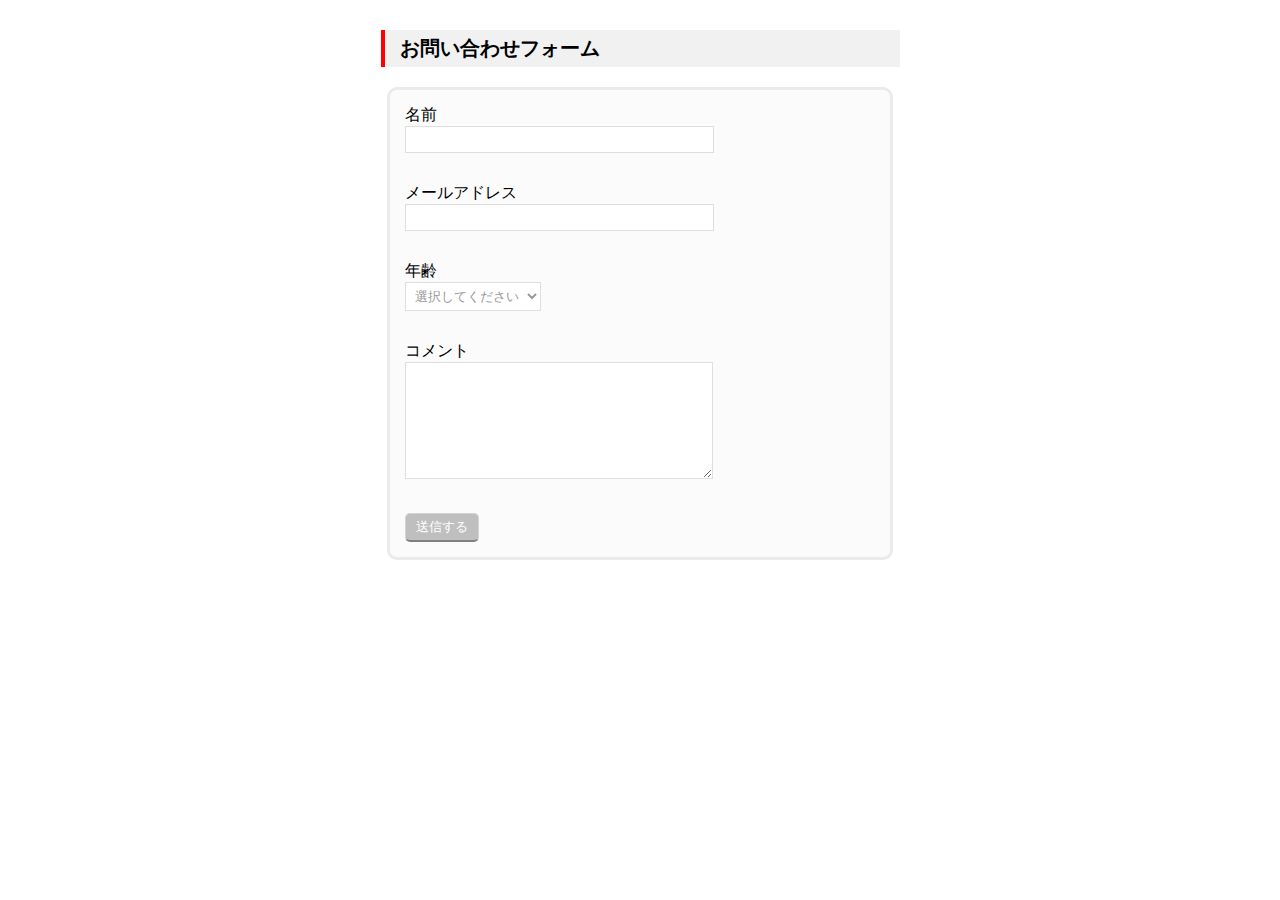
<file: index.html>
<!doctype HTML>
<html lang = "ja">

    <head>
        <meta charset="utf-8">
        <title>フォーム</title>
        <link rel="stylesheet" type="text/css" href="style.css">
    </head>

    <!-- お問い合わせフォームの作成　-->
    <body>
        <h1>お問い合わせフォーム</h1>
        <form method = "post" action = "mail_confirm.php">
            <div>                                                       <!--各質問項目を設定-->
                <label>名前</label>
                <br>
                <input type="text" class="text" size="35" name="name">
            </div>

            <div>
                <label>メールアドレス</label>
                <br>
                <input type="text" class="text" size="35" name="mail">
            </div>

            <div>
                <label>年齢</label>
                <br>
                <select class="dropdown" name="age">                    <!--年齢をfor文で18~65歳まで表示-->
                    <option>選択してください</option>
                    <script>
                         for (var i=18; i<=65; i++){
                            document.write("<option value=" + i + ">" + i + "歳</option>");
                        }
                    </script>
                </select>
            </div>

            <div>
                <label>コメント</label>
                <br>
                <textarea cols="35" rows="7" name="comments"></textarea>
            </div>

            <div>
                <input type="submit" class="submit" value="送信する">
            </div>
        </form>
    </body>
</html>
</file>
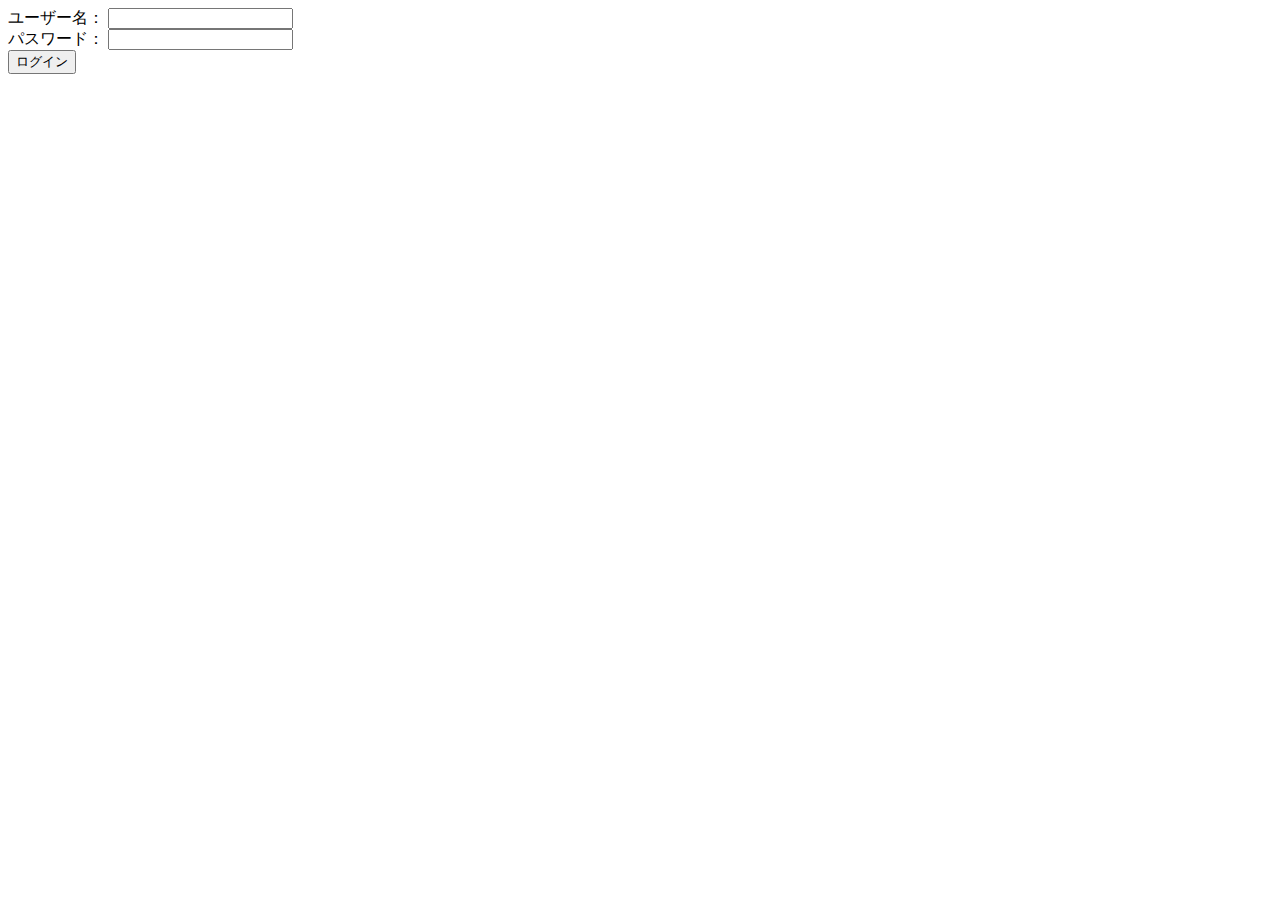
<file: easylogin/src/main/resources/templates/index.html>
<!DOCTYPE html>
<html xmins:th="www.thymeleaf.org" >
<head>
<meta charset="UTF-8">
<title>Insert title here</title>
</head>
<body>
  <form name="loginForm" action="./login">
    <div>
      <span>ユーザー名：</span>
      <input type="text" name="userName" />
    </div>
    
    <div>
      <span>パスワード：</span>
      <input type="password" name="password" />
    </div>
    
    <button type="submit">ログイン</button>
    </form>

</body>
</html>

<!--URL: http://localhost:8080/easylogin/でWebブラウザで開く-->
</file>
<file: style.css>
/*書体の指定*/
body {
    font-family:"Hiragino Kaku Gothic ProN","メイリオ",sans-serif;
}

/*題名のスタイル*/

h1 {
    margin: 0 auto;
    margin-top: 30px;
    margin-bottom: 20px;
    border-left: 4px red solid;
    background-color: #f1f1f1;
    padding-top: 5px;
    padding-bottom: 5px;
    padding-left: 15px;
    width: 500px;
    font-size: 20px;
}

form {
    margin: 0 auto;
    background-color: #fbfbfb;
    border: 3px #ebebeb solid;
    border-radius: 10px;
    width:500px;
}

/*質問項目名のスタイル*/

form div {
    padding:15px;
}

/*回答欄のスタイル*/

.text,textarea,.dropdown {
        border: 1px #dfdfdf solid;
        padding:5px;
        color: #999;
        background:#fff;
}

/*送信ボタンのスタイル*/

.submit {
    border: 1px solid lightgray;
    padding: 4px 10px;
    color: white;
    background-color:#bfbfbf;
    border-radius:5px;
    border-bottom: solid 2px gray;
}
</file>
